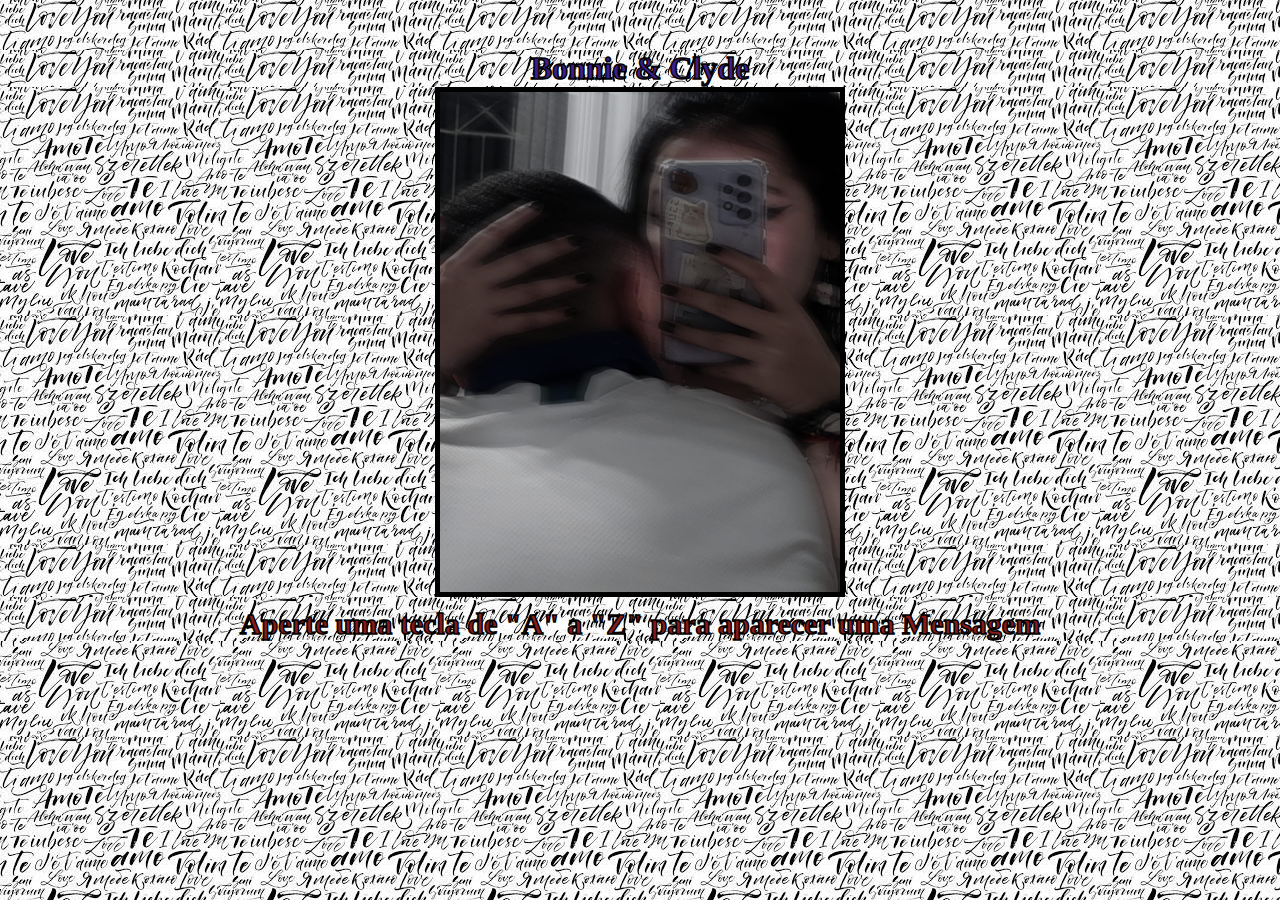
<file: index.html>
<HTML>
    <HEAD><TITLE>Romanticismo</TITLE>
    </HEAD>
    <link rel="stylesheet" href="style.css">
    <BODY>
    
    <div class="container">
        <h1>Bonnie & Clyde</h1>
    <section>
        <img src="./img/IMG-20220828-WA0054.jpg" alt=""> 
        <h2>Aperte uma tecla de "A" a "Z" para aparecer uma Mensagem</h2>
    </div>
   </section>
   
    <script src="script.js"></script>
    </BODY>
    </HTML>
</file>
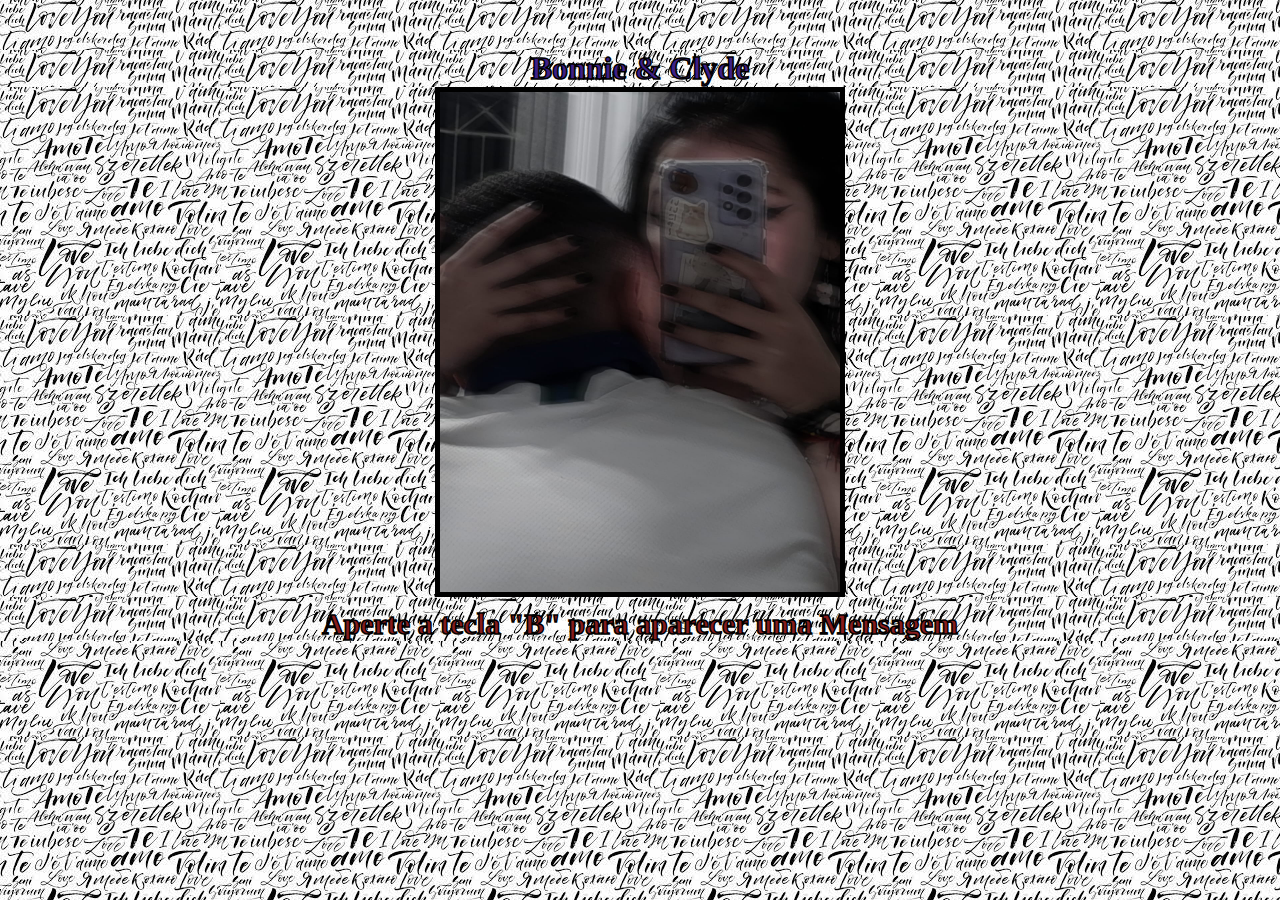
<file: main.html>
<HTML>
    <HEAD><TITLE>Romanticismo</TITLE>
    </HEAD>
    <link rel="stylesheet" href="style.css">
    <BODY>
    
    <div class="container">
        <h1>Bonnie & Clyde</h1>
    <section>
        <img src="./img/IMG-20220828-WA0054.jpg" alt=""> 
        <h2>Aperte a tecla "B" para aparecer uma Mensagem</h2>
    </div>
   </section>
   
    <script src="index.js"></script>
    </BODY>
    </HTML>
</file>
<file: style.css>
*{
    margin: 0;
    padding: 0;
    text-align: center;
    background: url(./img/Love.jpg);
}

img {
    border: 5px solid rgb(0, 0, 0);
    width: 400px;
    height: 500px;
    padding: 0px;
    
}
.container {
    margin-top: 50px;
   
} 

h1 {
    color: rgb(63, 32, 136);
    -webkit-text-stroke: 1.5px rgb(0, 0, 0);
}
h2 {
    padding-top: 10px;
    font-size: 30px;
    color: rgb(136, 28, 28);
    -webkit-text-stroke: 1.5px rgb(0, 0, 0);
}
</file>
